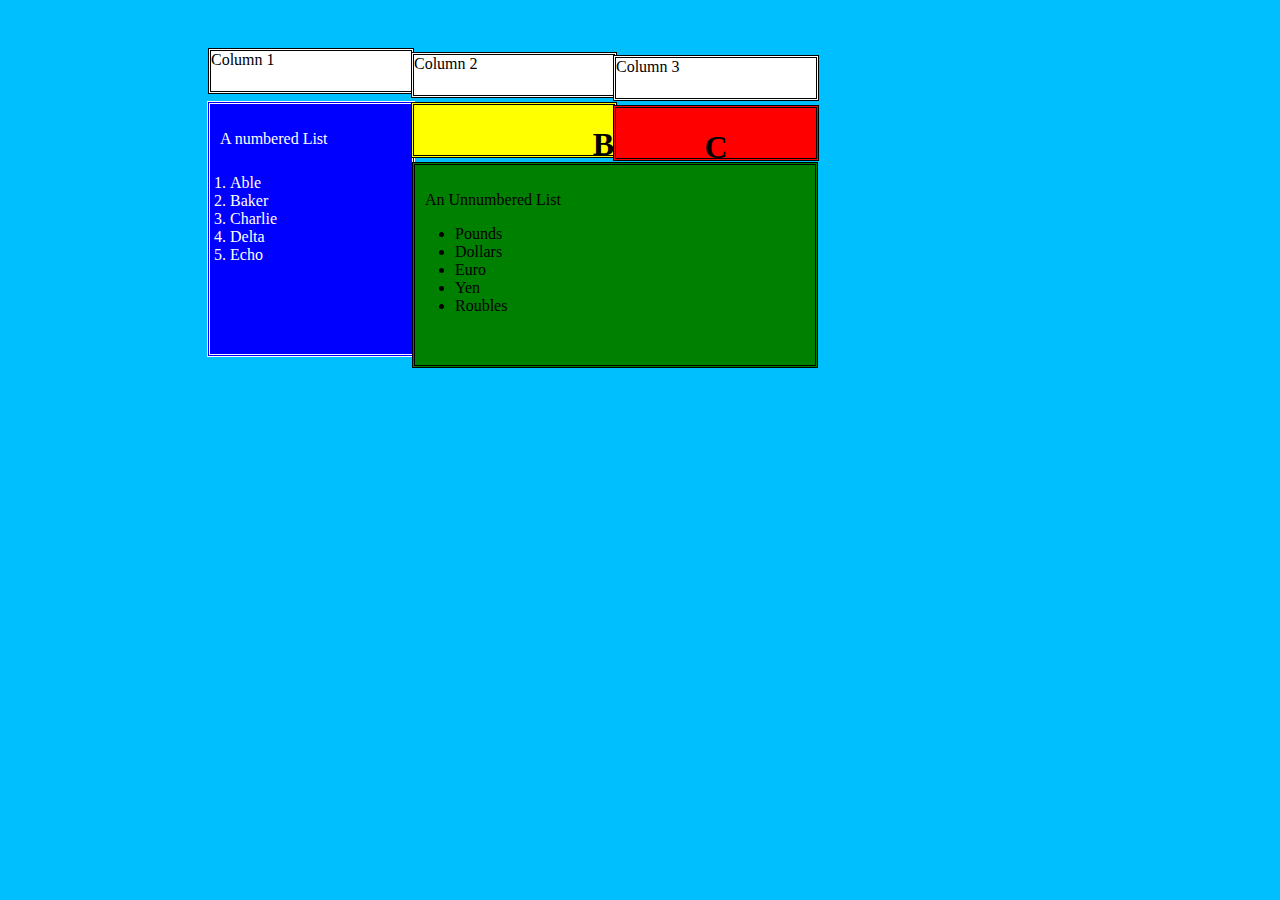
<file: Week9-12/Week 10/table.html>
<!DOCTYPE html>
<html>
<head>
	<title>Table</title>
	<link rel="stylesheet" type="text/css" href="style.css">
</head>
<body>
<div class="col1">Column 1</div>
<div class="col2"> Column 2 </div>
<div class = "col3"> Column 3</div>
<div class = "blue">
	<p>A numbered List</p>
<div class ="ol">
	<li>Able</li>
	<li>Baker</li>
	<li>Charlie</li>
	<li>Delta</li>
	<li>Echo</li>
</div>
	</div>
	<div class = "yellow">
	<h1 >	B</h1> </div>
	<div class="red">
 <h1>C</h1>
	</div>
	<div class = "green">
		<p>An Unnumbered List</p>
		<ul>
			<li>Pounds</li>
			<li>Dollars</li>
			<li>Euro</li>
			<li>Yen</li>
			<li> Roubles</li>
	</div>
</body>
</html>
</file>
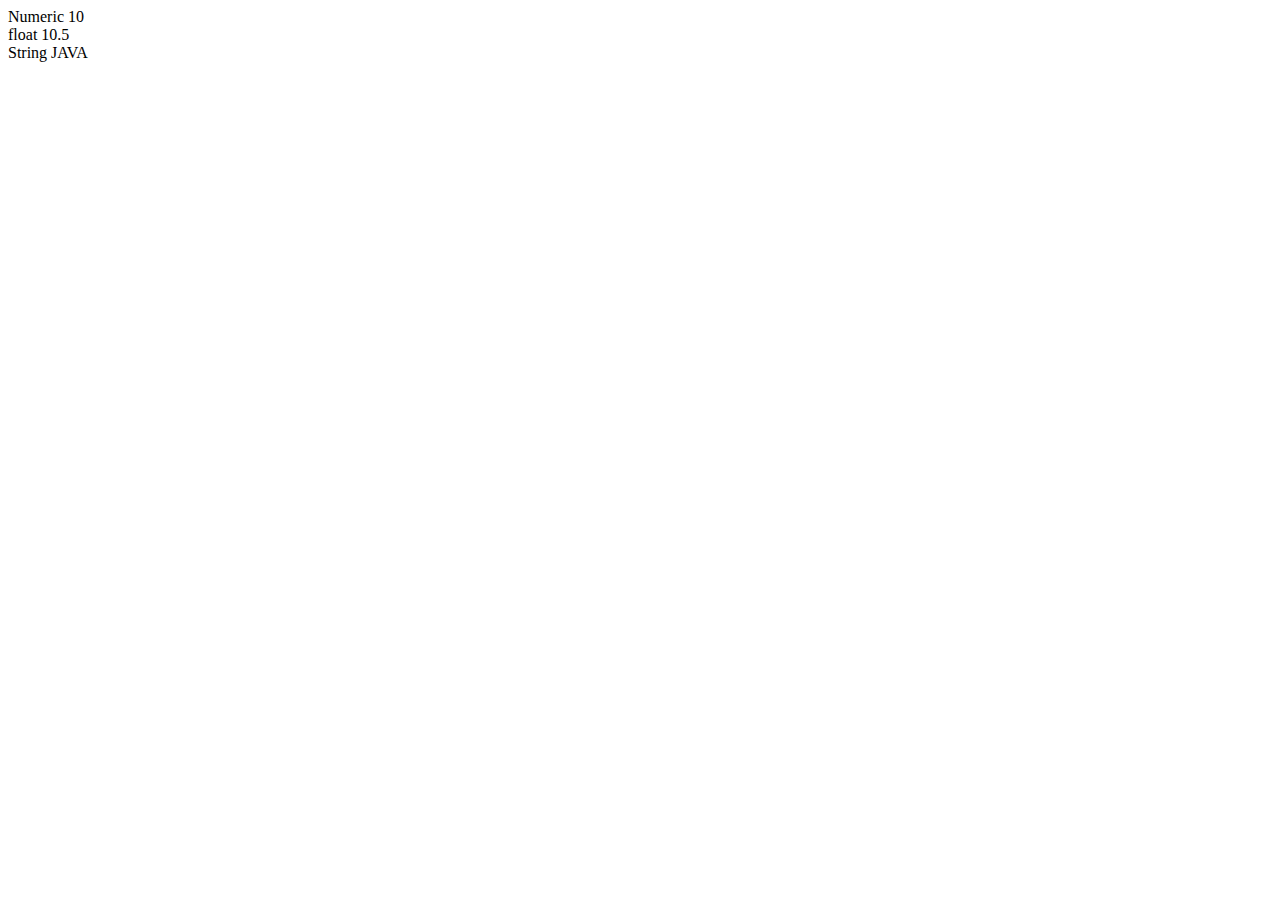
<file: Week9-12/Week 11/task1.html>
<!DOCTYPE html>
<html>
<head>
	<title>JaVa Task</title>
</head>
<body>
<script type="text/javascript">
	var num1 = 10;
	var num2 = 10.5;
	var string = "JAVA";
	document.write("Numeric " + num1);
	document.write("<br/>float " + num2);
	document.write("<br/>String "+ string );
</script>
</body>
</html>
</file>
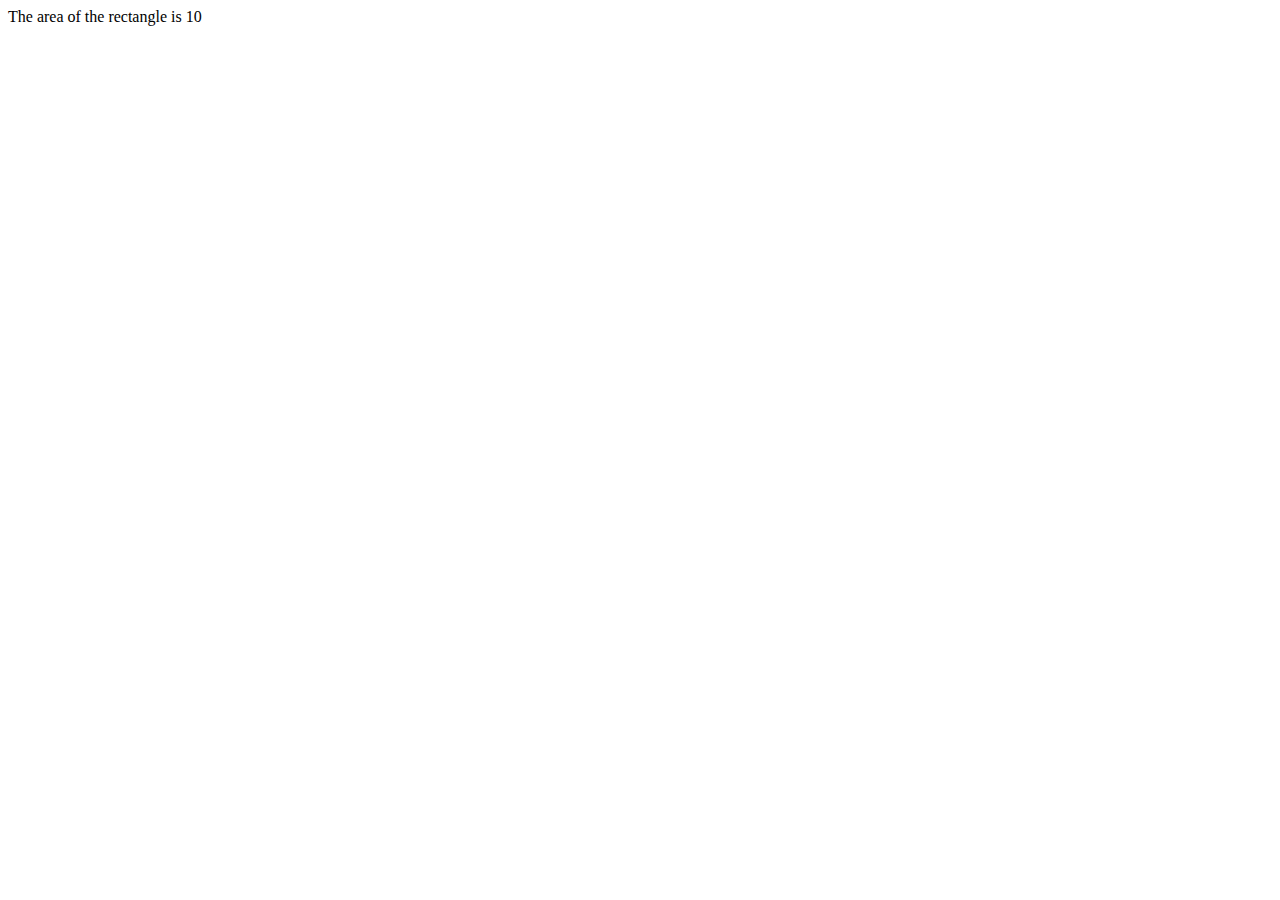
<file: Week9-12/Week 11/task10.html>
<html>
<head>
<title>task10</title>
<script>
function f1(n1,n2)
{
  var area = n1*n2;
  return area;
}
</script>
</head>
<body>
  <script>
  var areaa = f1(2,5)
  document.write("The area of the rectangle is "+ areaa);
</script>
</body>
</html>
</file>
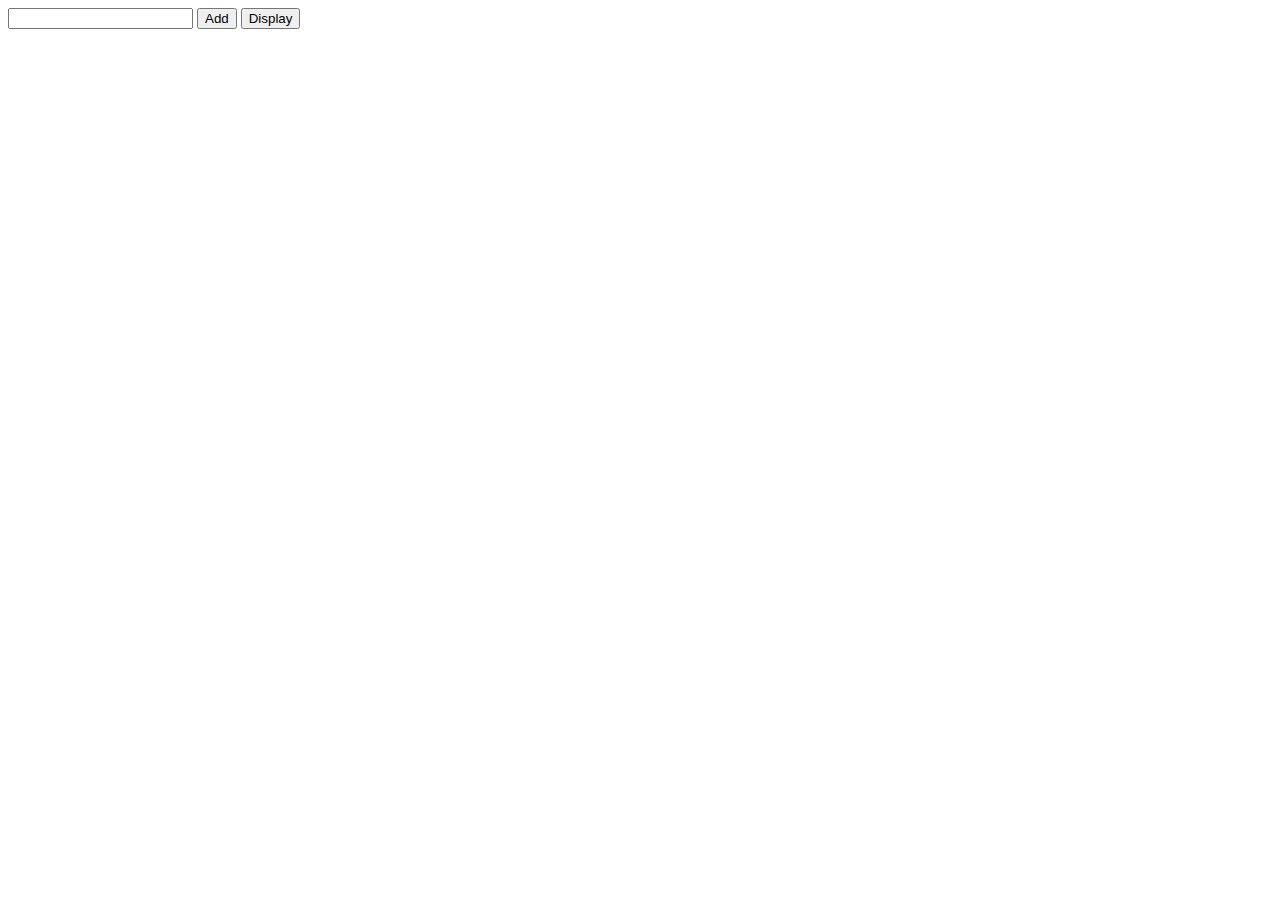
<file: Week9-12/Week 11/task11.html>
<!DOCTYPE html>
<html>
  <head>
    <meta charset="utf-8">
    <title></title>
  </head>
  <body>
    <script type="text/javascript">
      var x = 0;
  var array = Array();
  function add_element_to_array()
  {
  array[x] = document.getElementById(text1).value;
  alert("Element: " + array[x] + "Added at index" + x);
  x++;
  document.getElementById(text1).value ="";
  }
  function display_array()
  {

  var e = "<hr/>";
  for (var y=0; y+ "="+array.length; y++)
  {
  e += "Element " + y + "="  + array[y] + "<br/>";
  }
  document.getElementById(Result).innerHTML = e;
  }

      </script>
      <input type ="text" id = "text1">
    </input>
    <input type="button" id="button1" value="Add" onclick="add_element_to_array();"></input>
    <input type="button" id="button2" value="Display" onclick="display_array();"></input>
    <div id="Result"></div>
  </body>
</html>
</file>
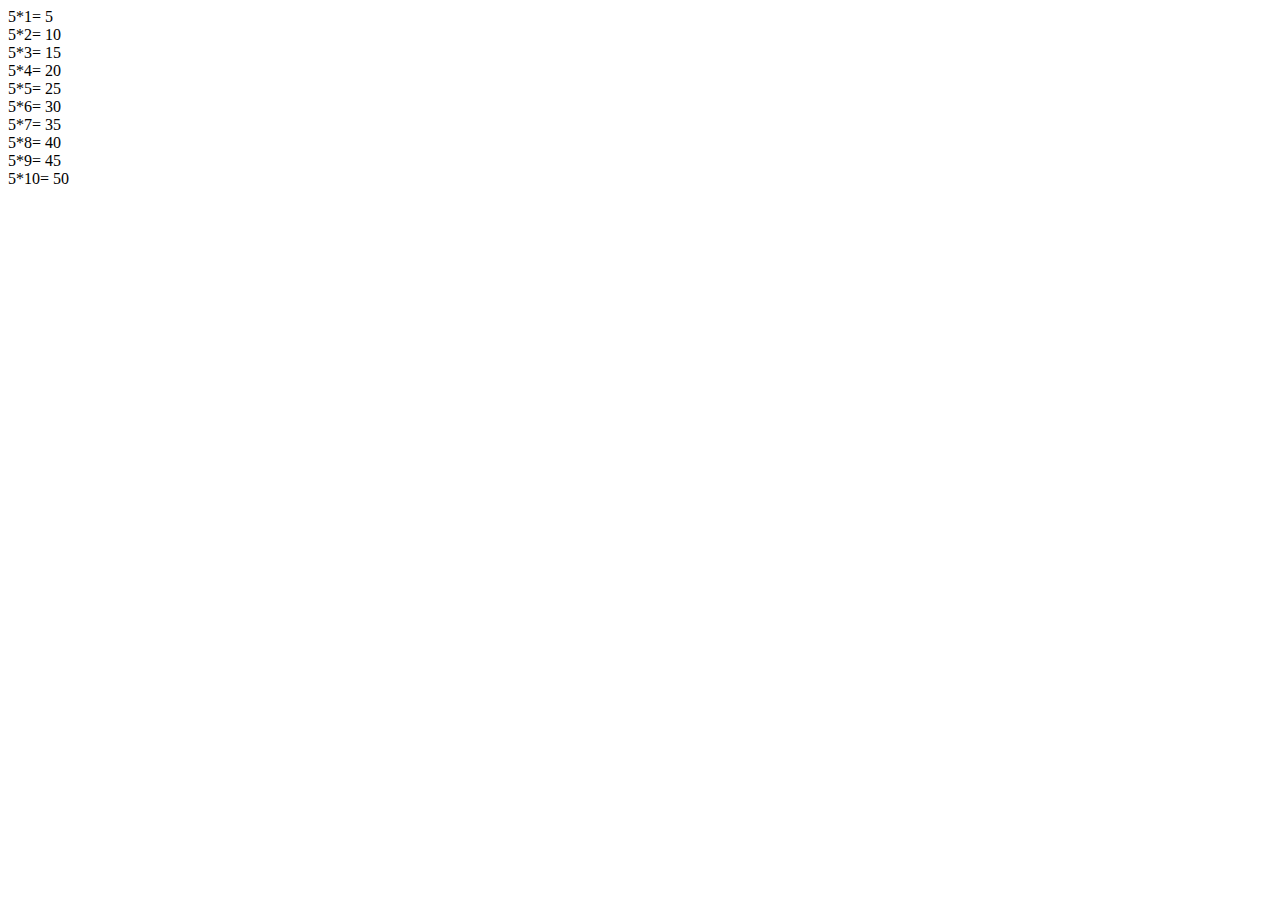
<file: Week9-12/Week 11/task6.html>
<!DOCTYPE html>
<html>
  <head>
    <meta charset="utf-8">
    <title>task 6 </title>
  </head>
  <body>
    <script type="text/javascript">

      for(i=1;i<=10;i++){
        var num = 5;
        var mul = num*i;
        document.write(num + "*" + i + "= " + mul +" <br/>")
      }

    </script>
  </body>
</html>
</file>
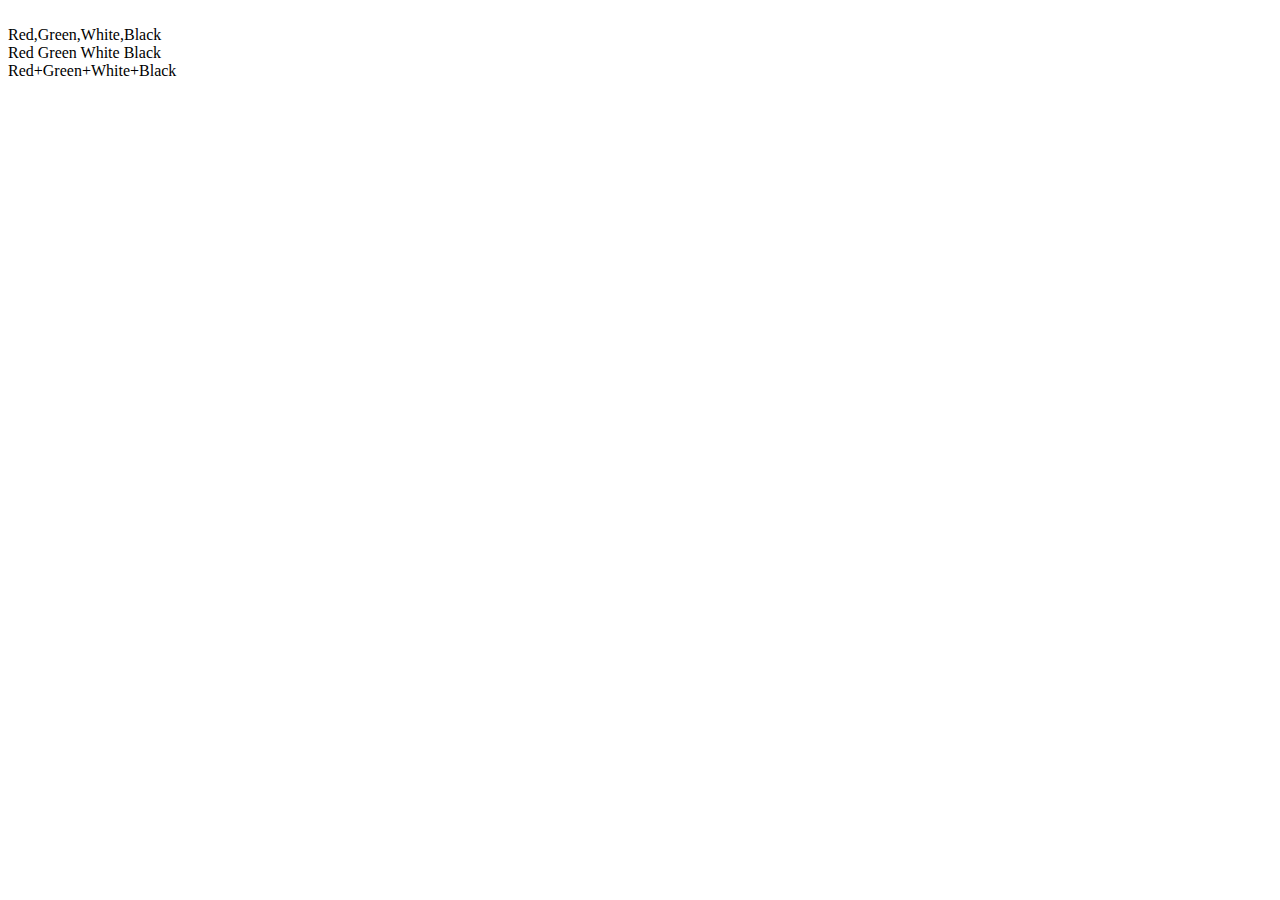
<file: Week9-12/Week 11/task8.html>
<!DOCTYPE html>
<html>
  <head>
    <meta charset="utf-8">
    <title></title>
  </head>
  <body>
    <script type="text/javascript">
   var color = new Array ("Red", "Green", "White","Black")
document.write("<br/>"+color.toString() +"<br/>"+ color.join('  ') + "<br/>"+color.join('+'))
      </script>
  </body>
</html>
</file>
<file: Week9-12/Week 10/style.css>
body{
 background:#00BFFF;
}
.col1{
  width:200px;height:40px;background-color:#fff;
border-style:double;
position:relative;left:200px;top:40px;}
.col2{
  width:200px;height:40px;background-color:#fff;
border-style:double;
position:relative;;left:403px;top:-2px;}

.col3{
  width:200px;height: 40px; background-color: #fff;
  border-style: double;
  position: relative; left: 605px; top: -45px;
}
.blue{
  width:202px;height:250px;background-color:blue;
border-style:double;
position:relative;left:199px;top:-45px;
color: #fff;
}
p{
  padding-top: 10px;
  padding-left: 10px;
}
.ol{
  list-style: decimal;
  padding-left:20px;
  padding-top: 10px;
}
.yellow {width:200px;height:50px;background-color:yellow;
border-style:double;
position:relative;left:403px;top:-300px;
text-align: right;
}
.red {width:200px;height:50px;background-color:red;
border-style:double;
position:relative;;left:605px;top:-353px;
text-align:center;
}
.green {width:400px;height:200px;background-color:green;
border-style:double;
position:relative;left:404px;top:-352px;}

#container{
  width: 1398px;
  height: 700px;
  margin: auto;
}
.header
{
  font-family: Verdana, sans-serif;
  background-color: #ccaa66;
  height: 80px;
  border-style: solid;
  font-weight: bold;
  font-size: 30px;
  text-align: center;
  padding-top: 30px;

}
.navi
{
  font-family: Verdana, sans-serif;
  background-color: #E8D882;
  width: 200px;
  height: 223px;
  padding: 20px;
  border-left: solid;
}
a{
  text-decoration: none;
}
a:active{color: red;}
a:visited{color: purple;}
a:link{color: blue;}
.bd
{
  font-family: Verdana;
  background: #f1e8b0;
  width: 1133.5px;
  position:relative;
  padding-top: 20px;
  padding-left: 20px;
  top: -263px;
  left: 242px;
  border-right: solid;
  background-image: url('abc.jpg');
  background-size: 160px;
  background-repeat: no-repeat;
  background-position: right;
  background-position: 390px 80px;
}
.footer
{
  font-family: Verdana;
  font-style: italic;
  font-size: 14;
  background-color: #ccaa66;
  height: 80px;
  border-style: solid;
  text-align: center;
  top: -262px;
  position: relative;
  padding-top: 30px;
}
</file>
